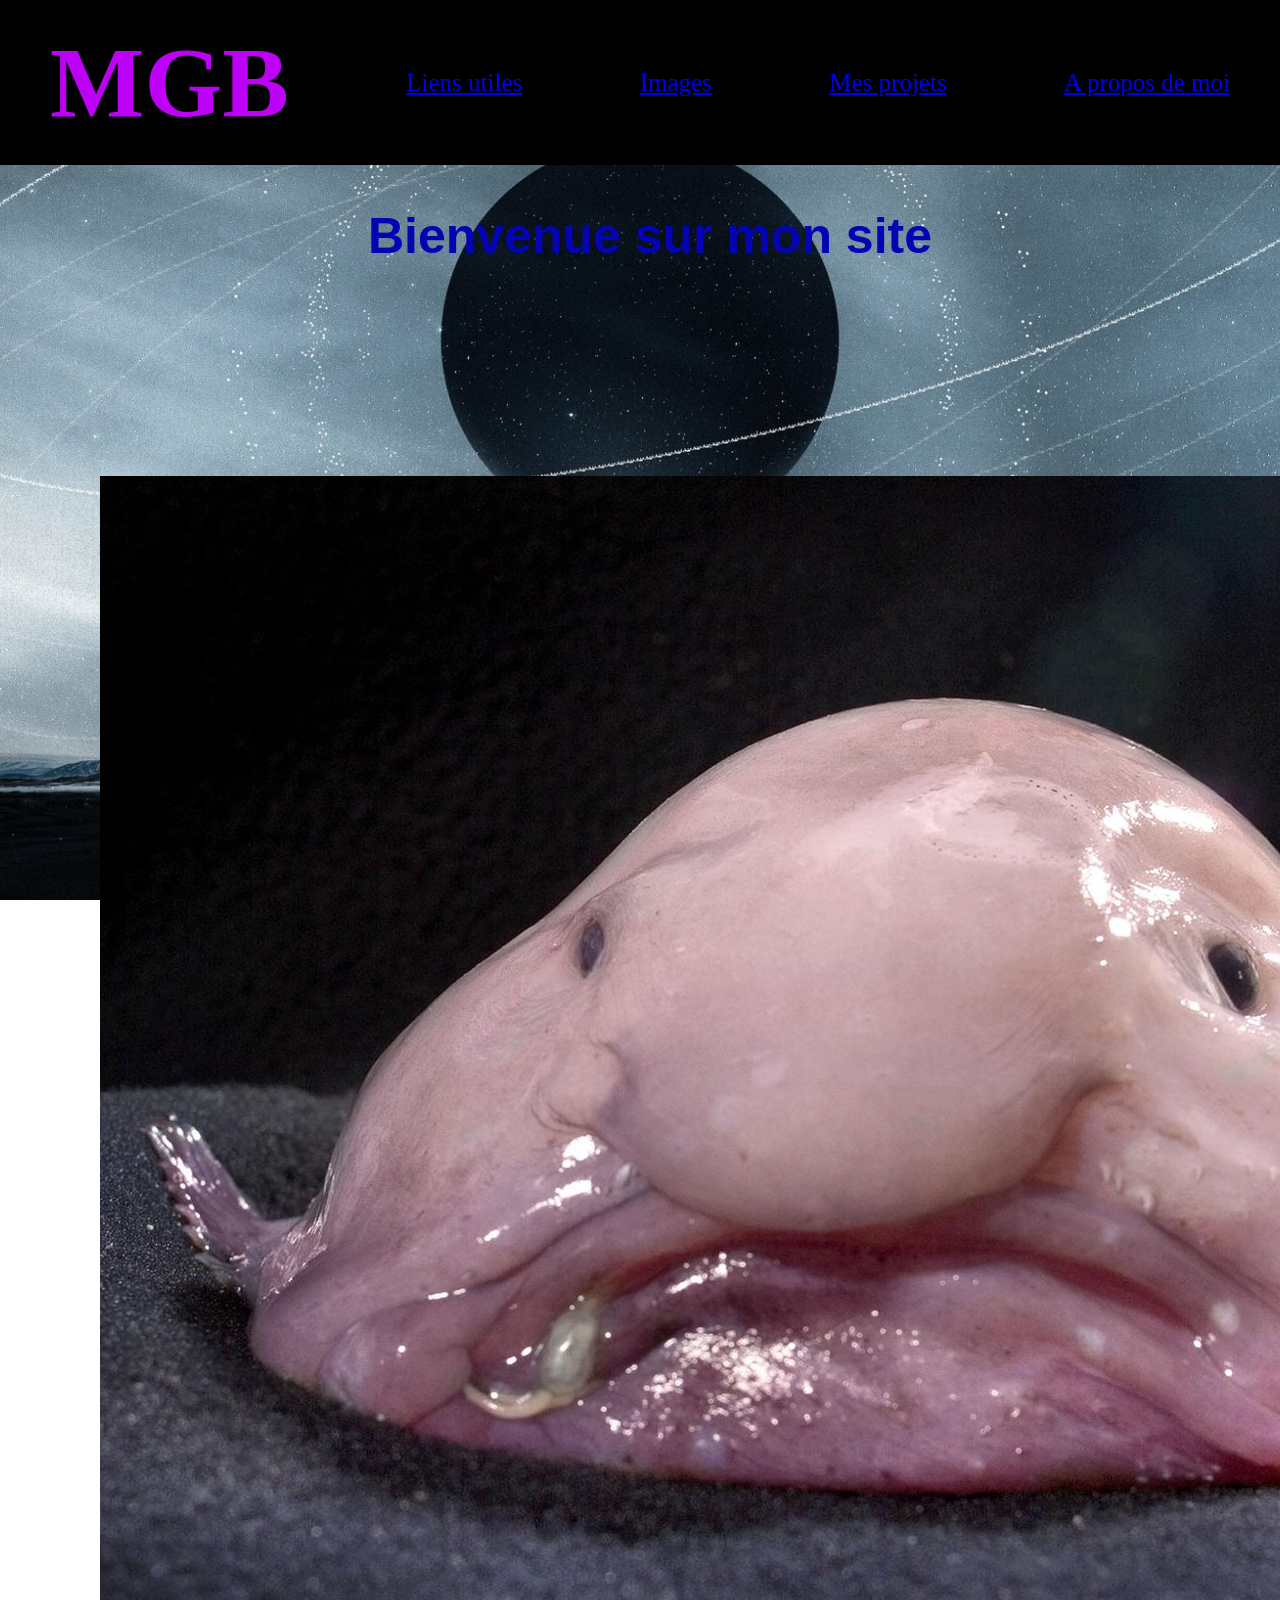
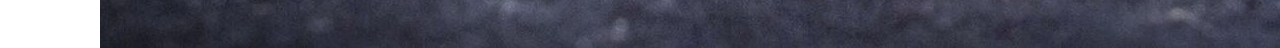
<file: index.html>
<html lang="fr">
    <div class="fond">
    <head>
        <title>MGB</title>
        <meta charset="UTF-8" />
        <link rel="stylesheet" href="style.css">
    </head>

    <body>

        <header>
        <div class="logo">MGB</div>
        
        <p class="p1"><a href="liens.html"> Liens utiles</a>
            
        <p class="p1"><a href="images.html"> Images</a>

        <p class="p1"><a href ="projets.html"> Mes projets</a>

        <p class="p1"><a href="about.html">A propos de moi <br></a> </p>

        </header>
        <h2>Bienvenue sur mon site</h2>
        <div class="image"><img src="19991130jabcs9163.jpg"></img>
    </body>
</div>

</html>
</file>
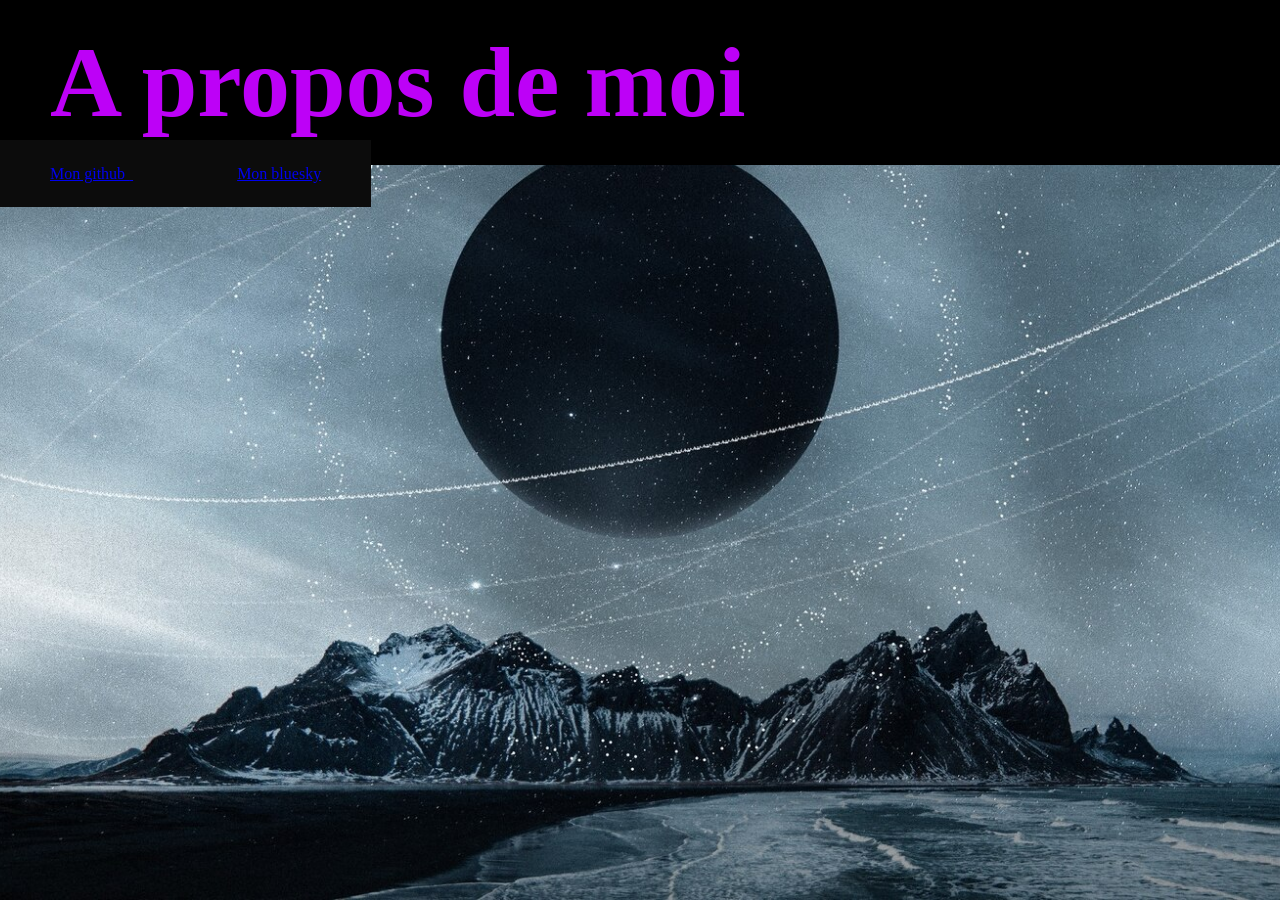
<file: about.html>
<html lang="fr">
    <div class="fond">
    <head>
        <title>A propos de moi</title>
        <meta charset="utf-8" />
        <link rel="stylesheet" href="style.css">
    </head>

<body>
    <header>
        <div class="logo">A propos de moi</div>
        </header>

     <p class="header1"><a href="https://github.com/mgb-79">Mon github  <br></a> </p>
        <p class="header1"><a href="https://bsky.app/profile/mgb79.bsky.social">Mon bluesky  </a>



</body>
</file>
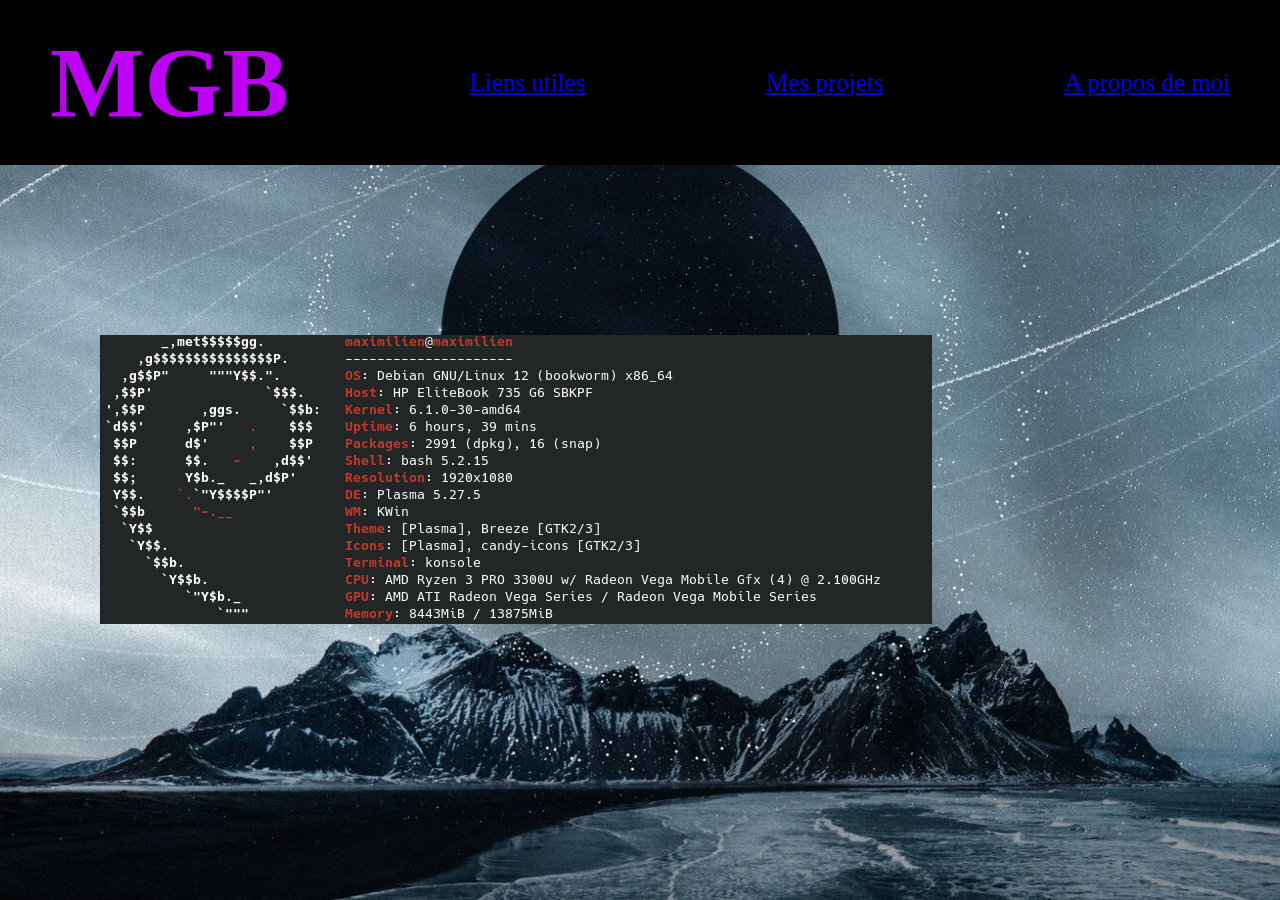
<file: home.html>
<html lang="fr">
    <div class="fond">
    <head>
        <title>MGB</title>
        <meta charset="UTF-8" />
        <link rel="stylesheet" href="style.css">
    </head>

    <body>

        <header>
        <div class="logo">MGB</div>
        
        <p class="p1"><a href="liens.html"> Liens utiles</a>

        <p class="p1"><a href ="projets.html"> Mes projets</a>

        <p class="p1"><a href="about.html">A propos de moi <br></a> </p>

        </header>

        <div class="image"><img src="deb.png"></img>
    </body>
</div>

</html>
</file>
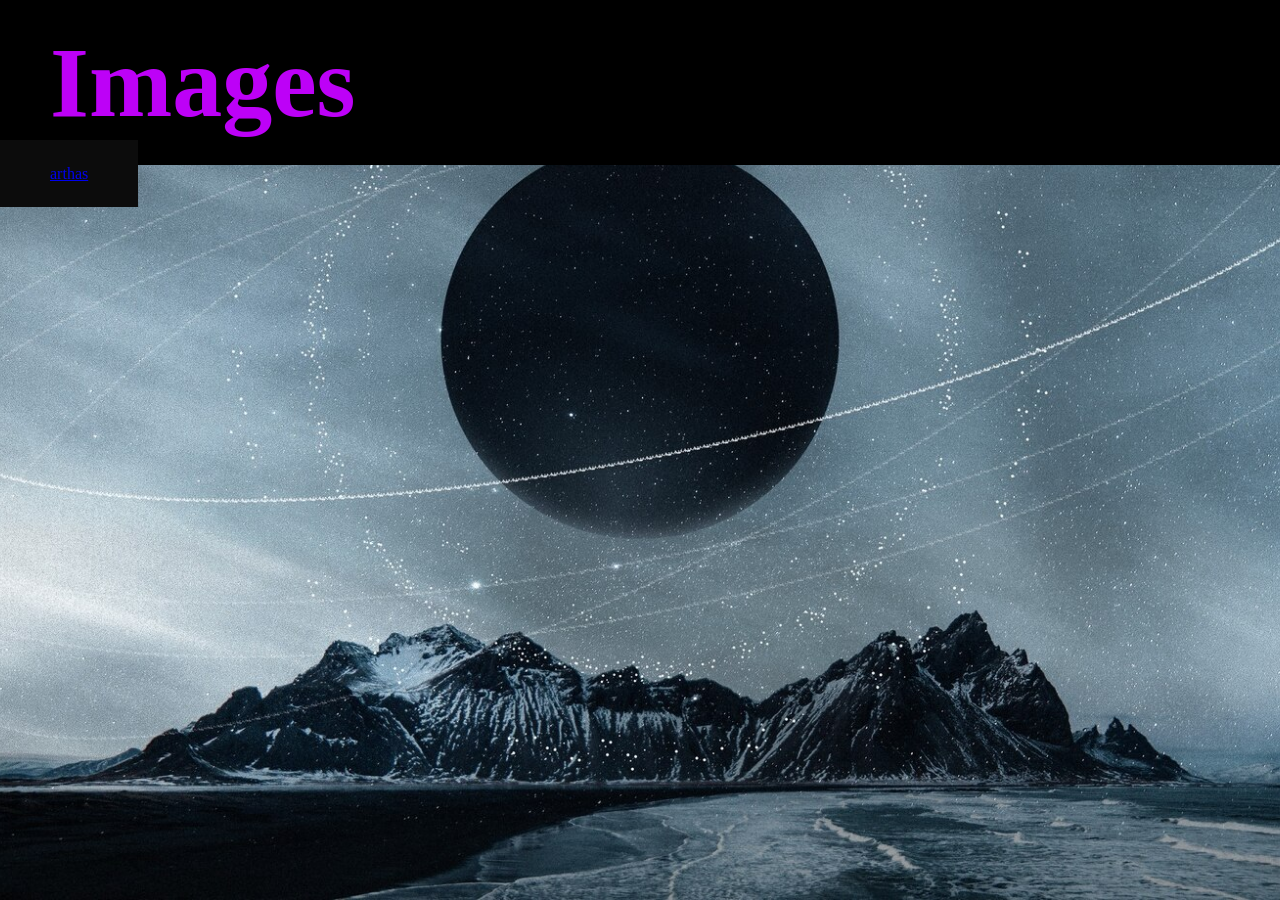
<file: images.html>
<html lang="fr">
    <div class="fond">
    <head>
        <title>Images</title>
        <meta charset="utf-8" />
        <link rel="stylesheet" href="style.css"> 
        </head>
        
    <body>
        <header>
    <div class="logo">Images</div>
    </header>


<p class="header1"><a href="arthas.jpg">arthas </a>
    </body>
    </div>



    

</html>
</file>
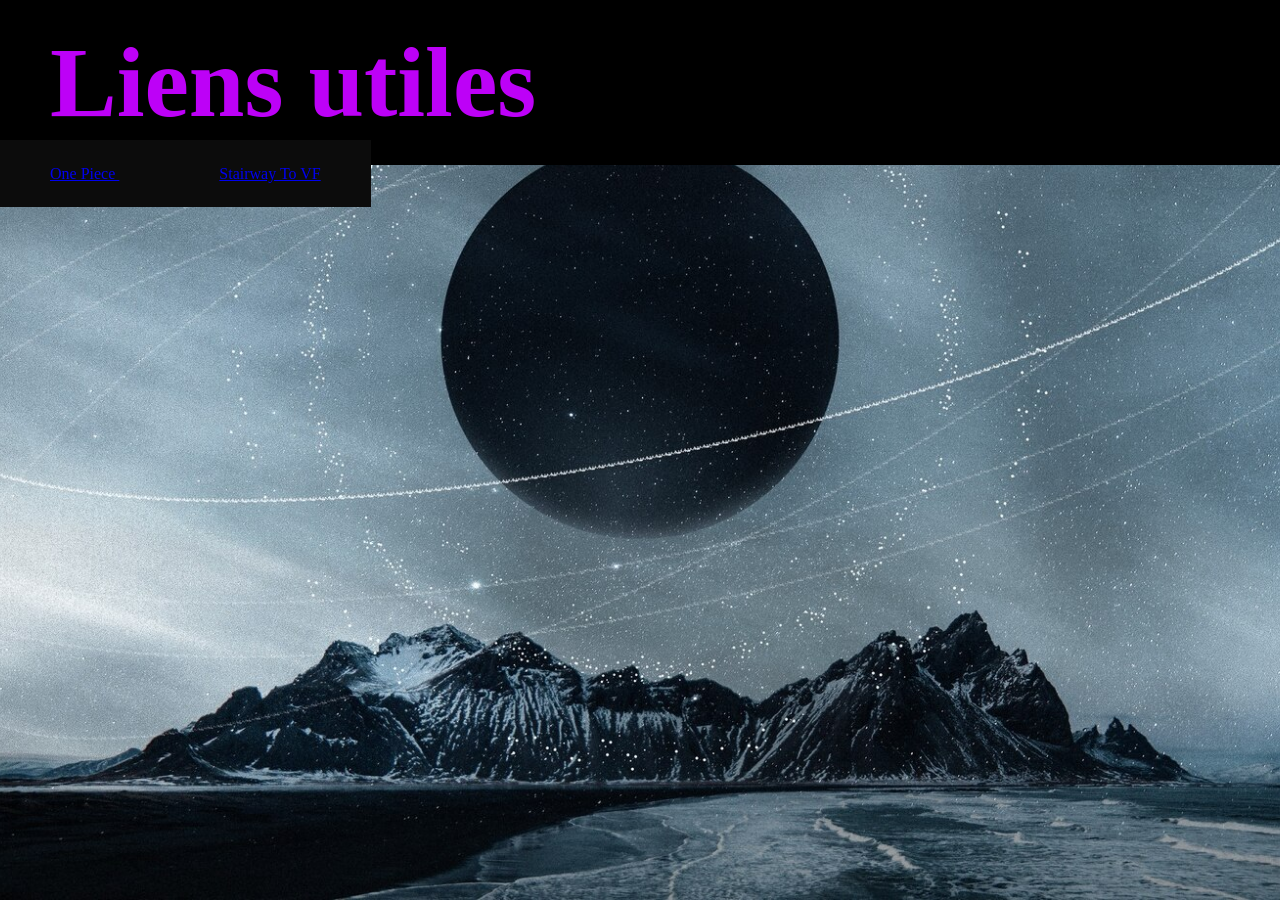
<file: liens.html>
<html lang="fr">
    <div class="fond">
    <head>
        <title>Liens</title>
        <meta charset="utf-8" />
        <link rel="stylesheet" href="style.css">
    </head>

<body>
    <header>
    <div class="logo">Liens utiles</div>
    </header>


<p class="header1"><a href="https://sekai.one/piece">One Piece </a>
    <p class="header1"><a href="http://stairwaytovf.blogspot.com/"> Stairway To VF </a>


</body>
</file>
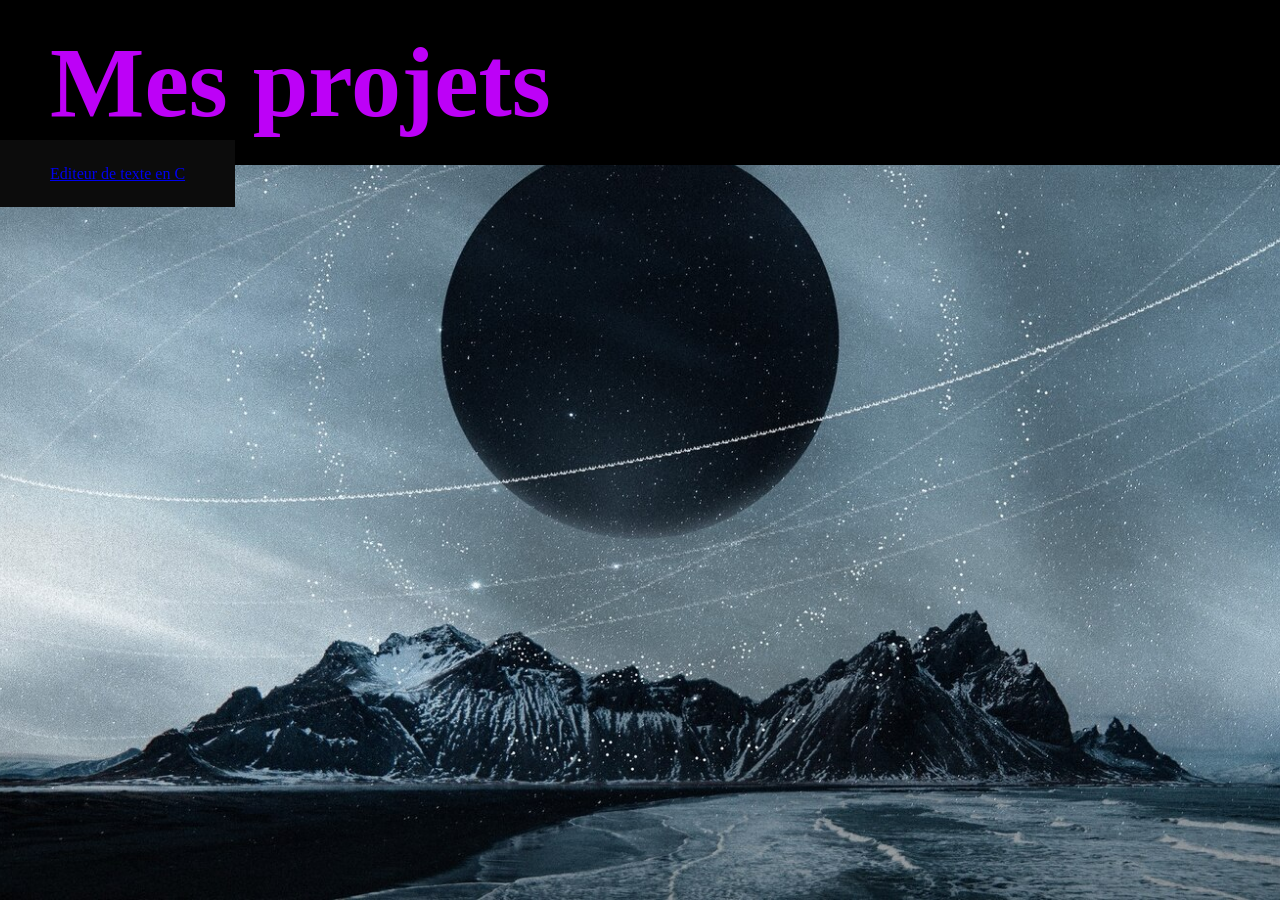
<file: projets.html>
<html lang="fr">
    <div class="fond">
    <head>
        <title>MGB</title>
        <meta charset="utf-8" />
        <link rel="stylesheet" href="style.css">
    </head>


<body>

    <header>
        <div class="logo">Mes projets</div>
        </header>

    <p class="header1"><a href="Editeur.c" download="Editeur.c">Editeur de texte en C </a>


</body>
</file>
<file: style.css>
html,body {
  margin: 0;
  padding: 0;
  height: 100%;
} 


.fond {
    width: 100%;
    height: 100vh;
    background-image: url(galaxie.jpg),linear-gradient(to right, rgba(30, 75, 115, 1), rgba(255, 255, 255, 0));
  background-repeat: no-repeat;
  background-position: center;
  background-size: cover;
}


header {
  display:flex;
  justify-content: space-between;
  align-items:center;
  background-color: #000000;
  color: rgb(189, 1, 247);
  padding: 25px 50px;
}

.logo {
  font-size:100px;
  font-weight:bold;
}

h1 {
  color: rgb(204, 0, 255);
  text-indent: 20px;
  text-align: center;
  font-size: 75px;
  text-decoration: underline double;
  font-family:sans-serif;
}

h2 {
  color: rgb(4, 4, 179);
  text-indent: 20px;
  text-align: center;
  font-size: 50px;
  font-family:sans-serif;
}

.p1 {
  color:  rgb(0, 217, 255);
  text-indent: 20px;
  font-size: 25px;
}

.p2 {
  color:  rgb(0, 217, 255);
  text-align: right;
  font-size: 25px;
}


.image {
  position:relative;
  left: 100px;
  top: 170px;
}

.header1 {
  display:ruby;
  justify-content: space-between;
  align-items:center;
  background-color: #0c0c0c;
  color: rgb(175, 13, 207);
  padding: 25px 50px;
}
</file>
